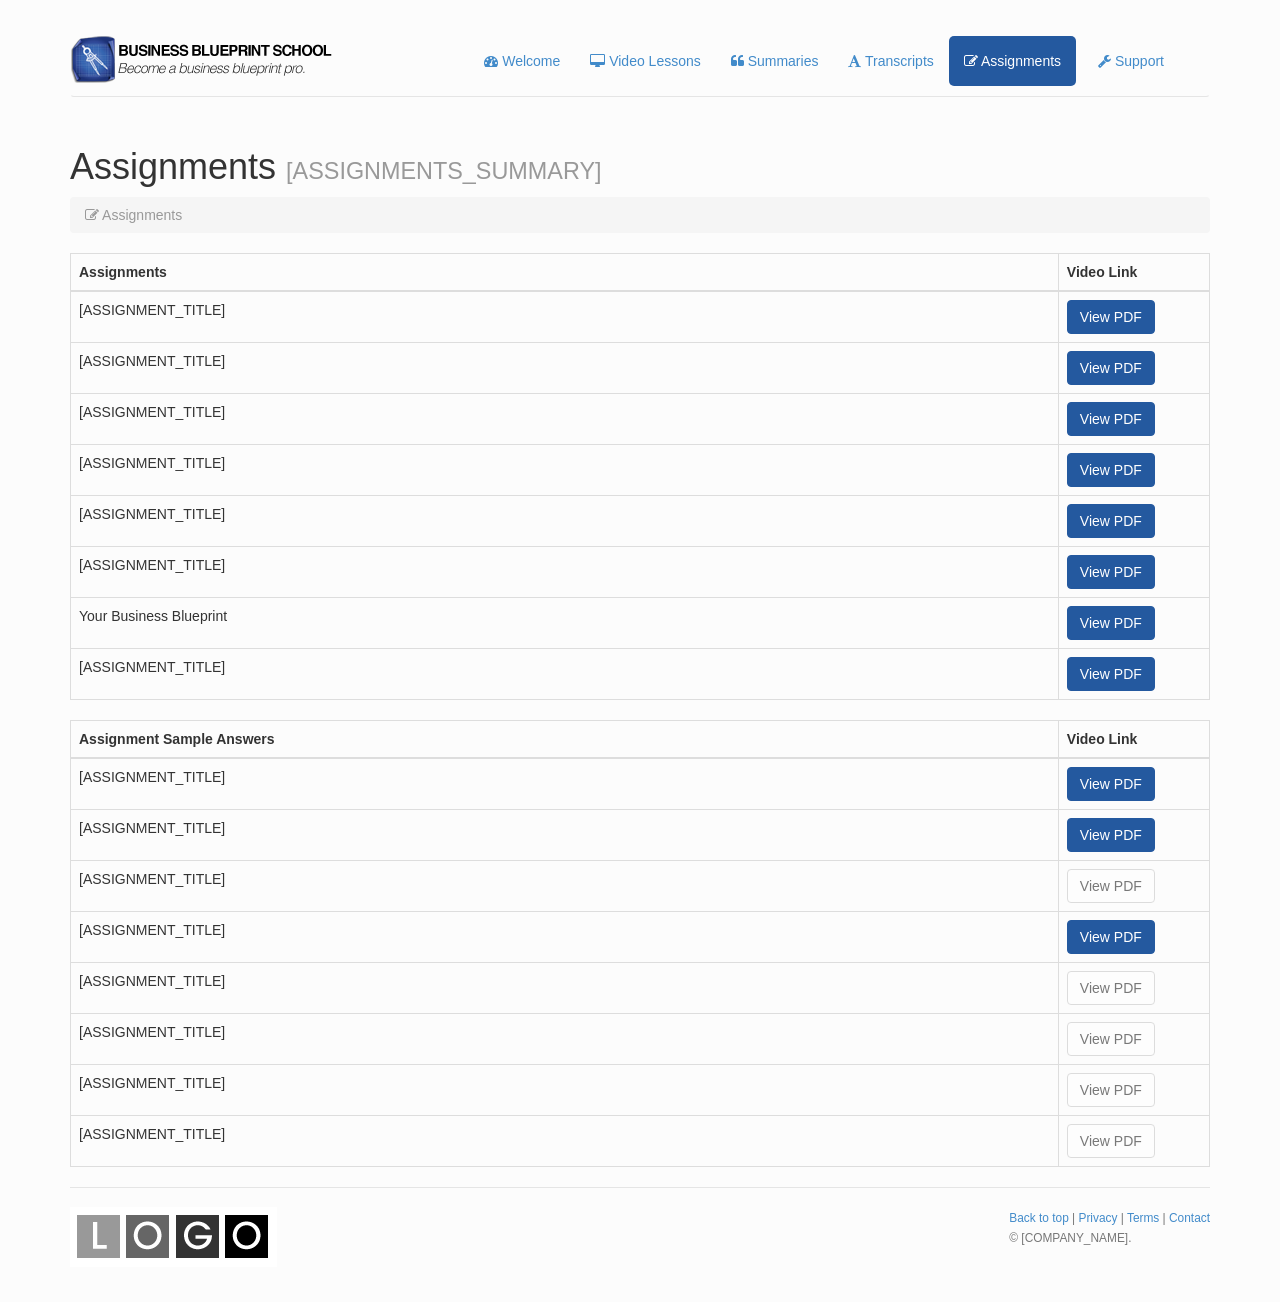
<file: assignments.html>
<!DOCTYPE html>
<html lang="en" id="blueprint">
<head>
<meta charset="utf-8">
<meta http-equiv="X-UA-Compatible" content="IE=edge">
<meta name="viewport" content="width=device-width, initial-scale=1">
<title>[PAGE_TITLE] | [SITE_NAME]</title>

<link href="css/bootstrap.css" rel="stylesheet">
<link href="css/custom.css" rel="stylesheet">
<link href="https://cdnjs.cloudflare.com/ajax/libs/font-awesome/4.7.0/css/font-awesome.min.css" rel="stylesheet">

</head>

<body>

<div class="container">

<div class="navbar header " role="navigation">
<div class="container-fluid">
<div class="navbar-header">
<button type="button" class="navbar-toggle" data-toggle="collapse" data-target=".navbar-collapse">
<span class="sr-only">Toggle navigation</span>
<span class="icon-bar"></span>
<span class="icon-bar"></span>
<span class="icon-bar"></span>
</button>
<a class="navbar-brand" href="index.html" id="logo">Project name</a>
</div>
<div class="navbar-collapse collapse">
<ul class="nav navbar-nav pull-right">
<li><a href="index.html"><i class="fa fa-dashboard"></i> Welcome</a></li>
<li><a href="videos.html"><i class="fa fa-desktop"></i> Video Lessons</a></li>
<li><a href="summaries.html"><i class="fa fa-quote-left"></i> Summaries</a></li>
<li><a href="transcripts.html"><i class="fa fa-font"></i> Transcripts</a></li>
<li class="active"><a href="assignments.html"><i class="fa fa-edit"></i> Assignments</a></li>
<li><a href="support.html"><i class="fa fa-wrench"></i> Support</a></li>
</ul>

</div><!--/.nav-collapse -->
</div><!--/.container-fluid -->
</div>

<div class="row">
<div class="col-lg-12">
<h1>Assignments <small>[ASSIGNMENTS_SUMMARY]</small></h1>
<ol class="breadcrumb">
<li class="active"><i class="fa fa-edit"></i> Assignments</li>
</ol>

</div>
</div><!-- /.row -->

<div class="row">
<div class="col-lg-12">

<table class="table table-bordered">
<colgroup>
<col class="col-xs-7">
<col class="col-xs-1">
</colgroup>
<thead>
<tr>
<th>Assignments</th>
<th>Video Link</th>
</tr>
</thead>
<tbody>
<tr>
<td>
[ASSIGNMENT_TITLE]
</td>
<td><a href="[PDF_URL]" class="btn btn-primary" target="_blank">View PDF</a></td>
</tr>

<tr>
<td>
[ASSIGNMENT_TITLE]
</td>
<td><a href="2-do_want.pdf" class="btn btn-primary" target="_blank">View PDF</a></td>
</tr>

<tr>
<td>
[ASSIGNMENT_TITLE]
</td>
<td><a href="[PDF_URL]" class="btn btn-primary" target="_blank">View PDF</a></td>
</tr>

<tr>
<td>
[ASSIGNMENT_TITLE]
</td>
<td><a href="[PDF_URL]" class="btn btn-primary" target="_blank">View PDF</a></td>
</tr>

<tr>
<td>
[ASSIGNMENT_TITLE]
</td>
<td><a href="[PDF_URL]" class="btn btn-primary" target="_blank">View PDF</a></td>
</tr>

<tr>
<td>
[ASSIGNMENT_TITLE]
</td>
<td><a href="[PDF_URL]" class="btn btn-primary" target="_blank">View PDF</a></td>
</tr>

<tr>
<td>
Your Business Blueprint
</td>
<td><a href="[PDF_URL]" class="btn btn-primary" target="_blank">View PDF</a></td>
</tr>

<tr>
<td>
[ASSIGNMENT_TITLE]
</td>
<td><a href="[PDF_URL]" class="btn btn-primary" target="_blank">View PDF</a></td>
</tr>

</tbody>
</table>

<table class="table table-bordered">
<colgroup>
<col class="col-xs-7">
<col class="col-xs-1">
</colgroup>
<thead>
<tr>
<th>Assignment Sample Answers</th>
<th>Video Link</th>
</tr>
</thead>
<tbody>
<tr>
<td>
[ASSIGNMENT_TITLE]
</td>
<td><a href="[PDF_URL]" class="btn btn-primary" target="_blank">View PDF</a></td>
</tr>

<tr>
<td>
[ASSIGNMENT_TITLE]
</td>
<td><a href="[PDF_URL]" class="btn btn-primary" target="_blank">View PDF</a></td>
</tr>

<tr>
<td>
[ASSIGNMENT_TITLE]
</td>
<td><a href="[PDF_URL]" class="btn btn-default disabled" role="button">View PDF</a></td>
</tr>

<tr>
<td>
[ASSIGNMENT_TITLE]
</td>
<td><a href="[PDF_URL]" class="btn btn-primary" target="_blank">View PDF</a></td>
</tr>

<tr>
<td>
[ASSIGNMENT_TITLE]
</td>
<td><a href="[PDF_URL]" class="btn btn-default disabled" role="button">View PDF</a></td>
</tr>

<tr>
<td>
[ASSIGNMENT_TITLE]
</td>
<td><a href="[PDF_URL]" class="btn btn-default disabled" role="button">View PDF</a></td>
</tr>

<tr>
<td>
[ASSIGNMENT_TITLE]
</td>
<td><a href="[PDF_URL]" class="btn btn-default disabled" role="button">View PDF</a></td>
</tr>

<tr>
<td>
[ASSIGNMENT_TITLE]
</td>
<td><a href="[PDF_URL]" class="btn btn-default disabled" role="button">View PDF</a></td>
</tr>

</tbody>
</table>

</div>
</div><!-- /.row -->

<div class="footer">
<p class="pull-right"><small><a href="#">Back to top</a> | <a href="[PRIVACY_POLICY_URL]" target="_blank">Privacy</a> |
<a href="[TERMS_OF_USE_URL]" target="_blank">Terms</a> |
<a href="[CONTACT_URL]" target="_blank">Contact</a><br />
&copy; [COMPANY_NAME].
</small></p>
<p><a href="#" class="navbar-brand">[COMPANY_NAME]</a></p>
</div>

</div> <!-- /container -->

</body>

</html>
</file>
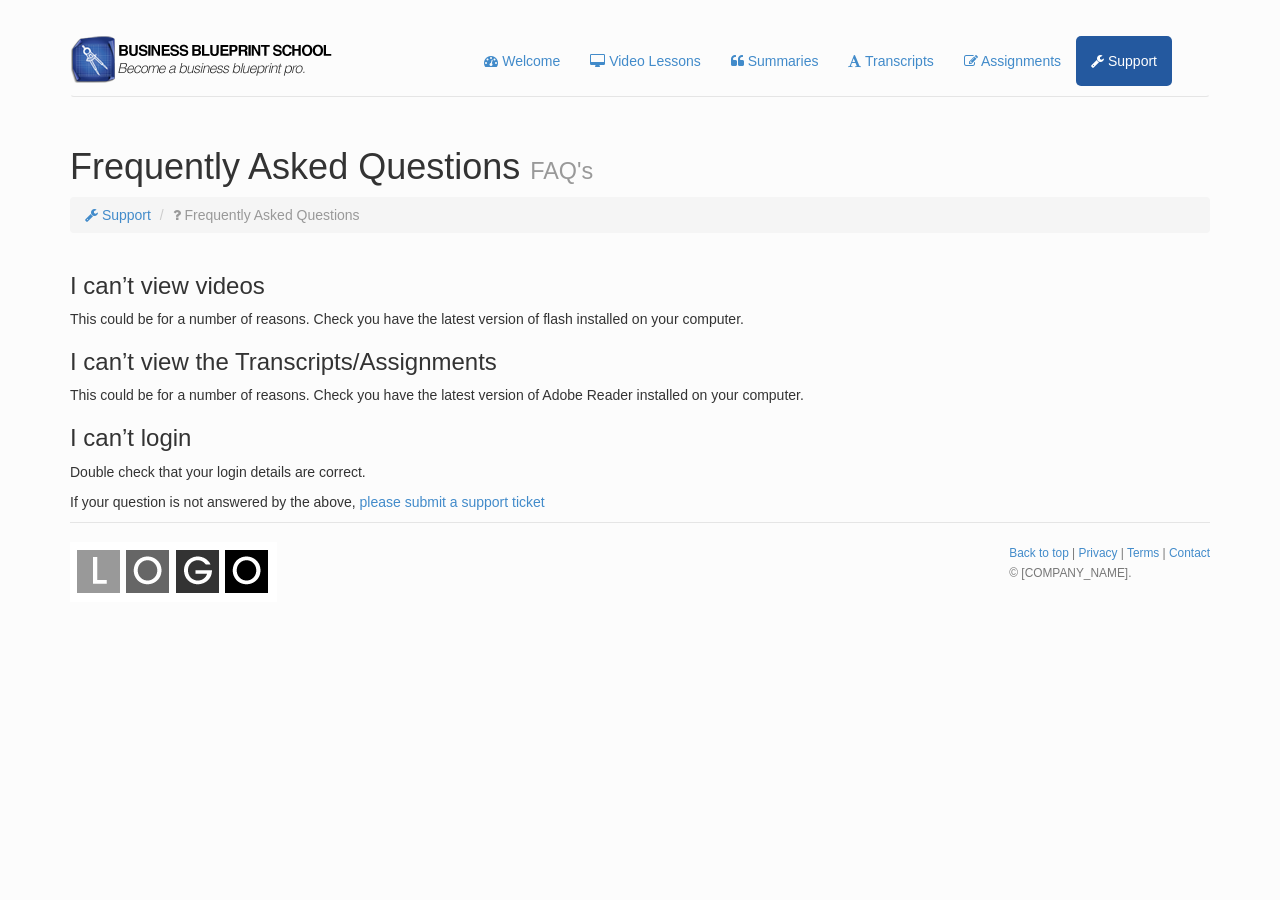
<file: faq.html>
<!DOCTYPE html>
<html lang="en" id="blueprint">
<head>
<meta charset="utf-8">
<meta http-equiv="X-UA-Compatible" content="IE=edge">
<meta name="viewport" content="width=device-width, initial-scale=1">
<title>[PAGE_TITLE] | [SITE_NAME]</title>

<link href="css/bootstrap.css" rel="stylesheet">
<link href="css/custom.css" rel="stylesheet">
<link href="https://cdnjs.cloudflare.com/ajax/libs/font-awesome/4.7.0/css/font-awesome.min.css" rel="stylesheet">

</head>

<body>

<div class="container">

<div class="navbar header " role="navigation">
<div class="container-fluid">
<div class="navbar-header">
<button type="button" class="navbar-toggle" data-toggle="collapse" data-target=".navbar-collapse">
<span class="sr-only">Toggle navigation</span>
<span class="icon-bar"></span>
<span class="icon-bar"></span>
<span class="icon-bar"></span>
</button>
<a class="navbar-brand" href="index.html" id="logo">Project name</a>
</div>
<div class="navbar-collapse collapse">
<ul class="nav navbar-nav pull-right">
<li><a href="index.html"><i class="fa fa-dashboard"></i> Welcome</a></li>
<li><a href="videos.html"><i class="fa fa-desktop"></i> Video Lessons</a></li>
<li><a href="summaries.html"><i class="fa fa-quote-left"></i> Summaries</a></li>
<li><a href="transcripts.html"><i class="fa fa-font"></i> Transcripts</a></li>
<li><a href="assignments.html"><i class="fa fa-edit"></i> Assignments</a></li>
<li class="active"><a href="support.html"><i class="fa fa-wrench"></i> Support</a></li>
</ul>

</div><!--/.nav-collapse -->
</div><!--/.container-fluid -->
</div>

<div class="row">
<div class="col-lg-12">
<h1>Frequently Asked Questions <small>FAQ's</small></h1>

<ol class="breadcrumb">
<li><a href="support.html"><i class="fa fa-wrench"></i> Support</a></li>
<li class="active"><i class="fa fa-question"></i> Frequently Asked Questions</li>
</ol>

</div>
</div><!-- /.row -->

<h3>I can&rsquo;t view videos</h3>
<p>This could be for a number of reasons. Check you have the latest version of flash installed on your computer.</p>
<h3>I can&rsquo;t view the Transcripts/Assignments</h3>
<p>This could be for a number of reasons. Check you have the latest version of Adobe Reader installed on your computer.</p>
<h3>I can&rsquo;t login</h3>
<p>Double check that your login details are correct.</p>
<p>If your question is not answered by the above, <a href="support.html">please submit a support ticket</a></p>

<div class="footer">
<p class="pull-right"><small><a href="#">Back to top</a> | <a href="[PRIVACY_POLICY_URL]" target="_blank">Privacy</a> |
<a href="[TERMS_OF_USE_URL]" target="_blank">Terms</a> |
<a href="[CONTACT_URL]" target="_blank">Contact</a><br />
&copy; [COMPANY_NAME].
</small></p>
<p><a href="#" class="navbar-brand">[COMPANY_NAME]</a></p>
</div>

</div> <!-- /container -->

</body>

</html>
</file>
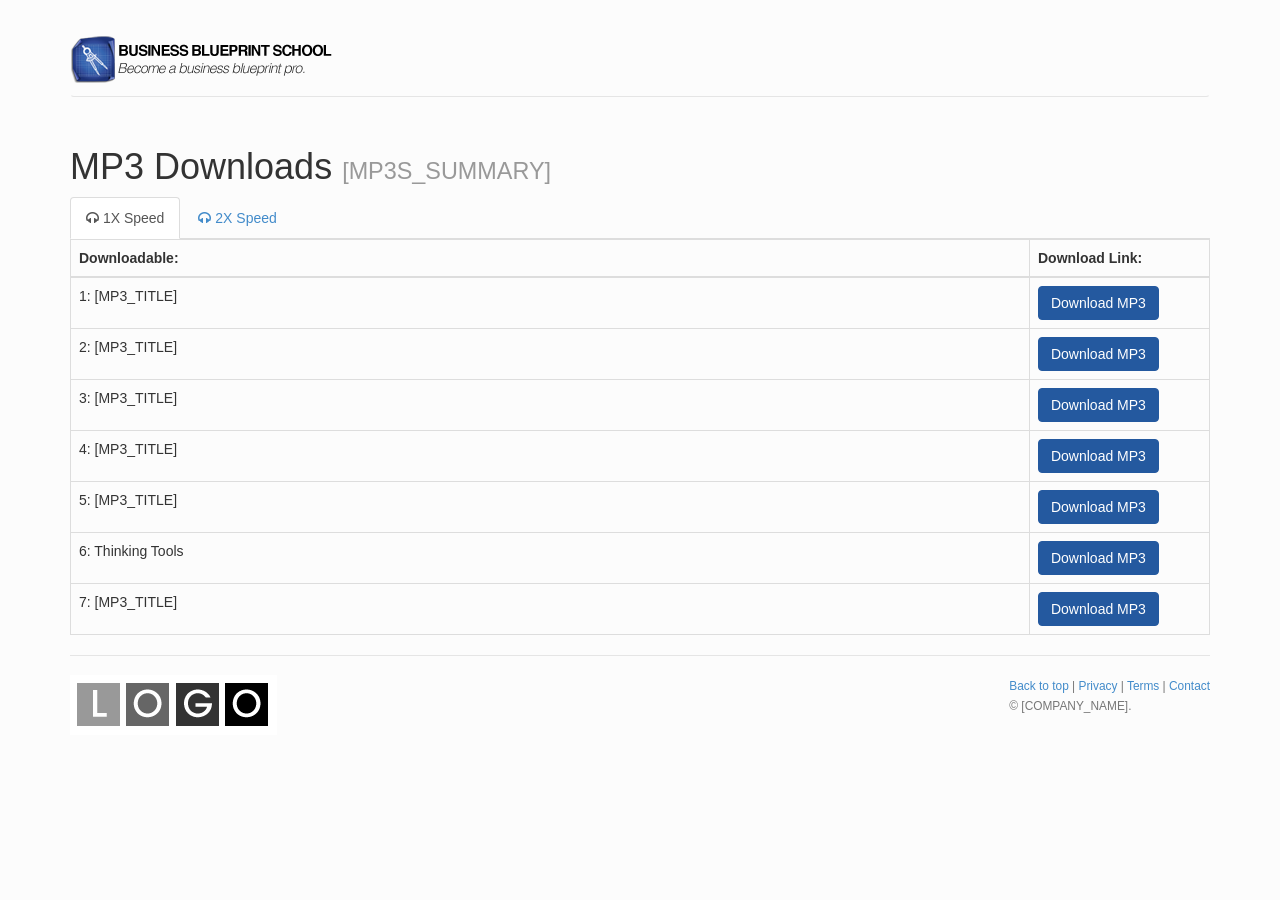
<file: mp3s.html>
<!DOCTYPE html>
<html lang="en" id="blueprint">
<head>
<meta charset="utf-8">
<meta http-equiv="X-UA-Compatible" content="IE=edge">
<meta name="viewport" content="width=device-width, initial-scale=1">
<title>[PAGE_TITLE] | [SITE_NAME]</title>

<link href="css/bootstrap.css" rel="stylesheet">
<link href="css/custom.css" rel="stylesheet">
<link href="https://cdnjs.cloudflare.com/ajax/libs/font-awesome/4.7.0/css/font-awesome.min.css" rel="stylesheet">

<script src="https://ajax.googleapis.com/ajax/libs/jquery/1.11.3/jquery.min.js"></script>

</head>

<body>

<div class="container">

<div class="navbar header " role="navigation">
<div class="container-fluid">
<div class="navbar-header">
<button type="button" class="navbar-toggle" data-toggle="collapse" data-target=".navbar-collapse">
<span class="sr-only">Toggle navigation</span>
<span class="icon-bar"></span>
<span class="icon-bar"></span>
<span class="icon-bar"></span>
</button>
<a class="navbar-brand" href="index.html" id="logo">Project name</a>
</div>
<div class="navbar-collapse collapse">
</div><!--/.nav-collapse -->
</div><!--/.container-fluid -->
</div>

<div class="row">
<div class="col-lg-12">
<h1>MP3 Downloads <small>[MP3S_SUMMARY]</small></h1>
</div>
</div><!-- /.row -->

<!-- Nav tabs -->
<ul class="nav nav-tabs">
<li class="active"><a href="#one-x" data-toggle="tab"><i class="fa fa-headphones"></i> 1X Speed</a></li>
<li><a href="#two-x" data-toggle="tab"><i class="fa fa-headphones"></i> 2X Speed</a></li>
</ul>

<!-- Tab panes -->
<div class="tab-content">
<div class="tab-pane active" id="one-x">

<table class="table table-bordered">
<colgroup>
<col class="col-xs-7">
<col class="col-xs-1">
</colgroup>
<thead>
<tr>
<th>Downloadable:</th>
<th>Download Link:</th>
</tr>
</thead>
<tbody>
<tr>
<td>
1: [MP3_TITLE]
</td>
<td><a href="downloads/1x-1.php" class="btn btn-primary">Download MP3</a></td>
</tr>

<tr>
<td>
2: [MP3_TITLE]
</td>
<td><a href="downloads/1x-2.php" class="btn btn-primary">Download MP3</a></td>
</tr>

<tr>
<td>
3: [MP3_TITLE]
</td>
<td><a href="downloads/1x-3.php" class="btn btn-primary">Download MP3</a></td>
</tr>

<tr>
<td>
4: [MP3_TITLE]
</td>
<td><a href="downloads/1x-4.php" class="btn btn-primary">Download MP3</a></td>
</tr>

<tr>
<td>
5: [MP3_TITLE]
</td>
<td><a href="downloads/1x-5.php" class="btn btn-primary">Download MP3</a></td>
</tr>

<tr>
<td>
6: Thinking Tools
</td>
<td><a href="downloads/1x-6.php" class="btn btn-primary">Download MP3</a></td>
</tr>

<tr>
<td>
7: [MP3_TITLE]
</td>
<td><a href="downloads/1x-7.php" class="btn btn-primary">Download MP3</a></td>
</tr>

</tbody>
</table>

</div>
<div class="tab-pane" id="two-x">

<table class="table table-bordered">
<colgroup>
<col class="col-xs-7">
<col class="col-xs-1">
</colgroup>
<thead>
<tr>
<th>Downloadable:</th>
<th>Download Link:</th>
</tr>
</thead>
<tbody>
<tr>
<td>
1: [MP3_TITLE]
</td>
<td><a href="downloads/2x-1.php" class="btn btn-primary">Download MP3</a></td>
</tr>

<tr>
<td>
2: [MP3_TITLE]
</td>
<td><a href="downloads/2x-2.php" class="btn btn-primary">Download MP3</a></td>
</tr>

<tr>
<td>
3: [MP3_TITLE]
</td>
<td><a href="downloads/2x-3.php" class="btn btn-primary">Download MP3</a></td>
</tr>

<tr>
<td>
4: [MP3_TITLE]
</td>
<td><a href="downloads/2x-4.php" class="btn btn-primary">Download MP3</a></td>
</tr>

<tr>
<td>
5: [MP3_TITLE]
</td>
<td><a href="downloads/2x-5.php" class="btn btn-primary">Download MP3</a></td>
</tr>

<tr>
<td>
6: [MP3_TITLE]
</td>
<td><a href="downloads/2x-6.php" class="btn btn-primary">Download MP3</a></td>
</tr>

<tr>
<td>
7: [MP3_TITLE]
</td>
<td><a href="downloads/2x-7.php" class="btn btn-primary">Download MP3</a></td>
</tr>

</tbody>
</table>

</div>
</div>

<div class="footer">
<p class="pull-right"><small><a href="#">Back to top</a> | <a href="[PRIVACY_POLICY_URL]" target="_blank">Privacy</a> |
<a href="[TERMS_OF_USE_URL]" target="_blank">Terms</a> |
<a href="[CONTACT_URL]" target="_blank">Contact</a><br />
&copy; [COMPANY_NAME].
</small></p>
<p><a href="#" class="navbar-brand">[COMPANY_NAME]</a></p>
</div>

</div> <!-- /container -->

<script src="js/bootstrap.min.js"></script>

</body>

</html>
</file>
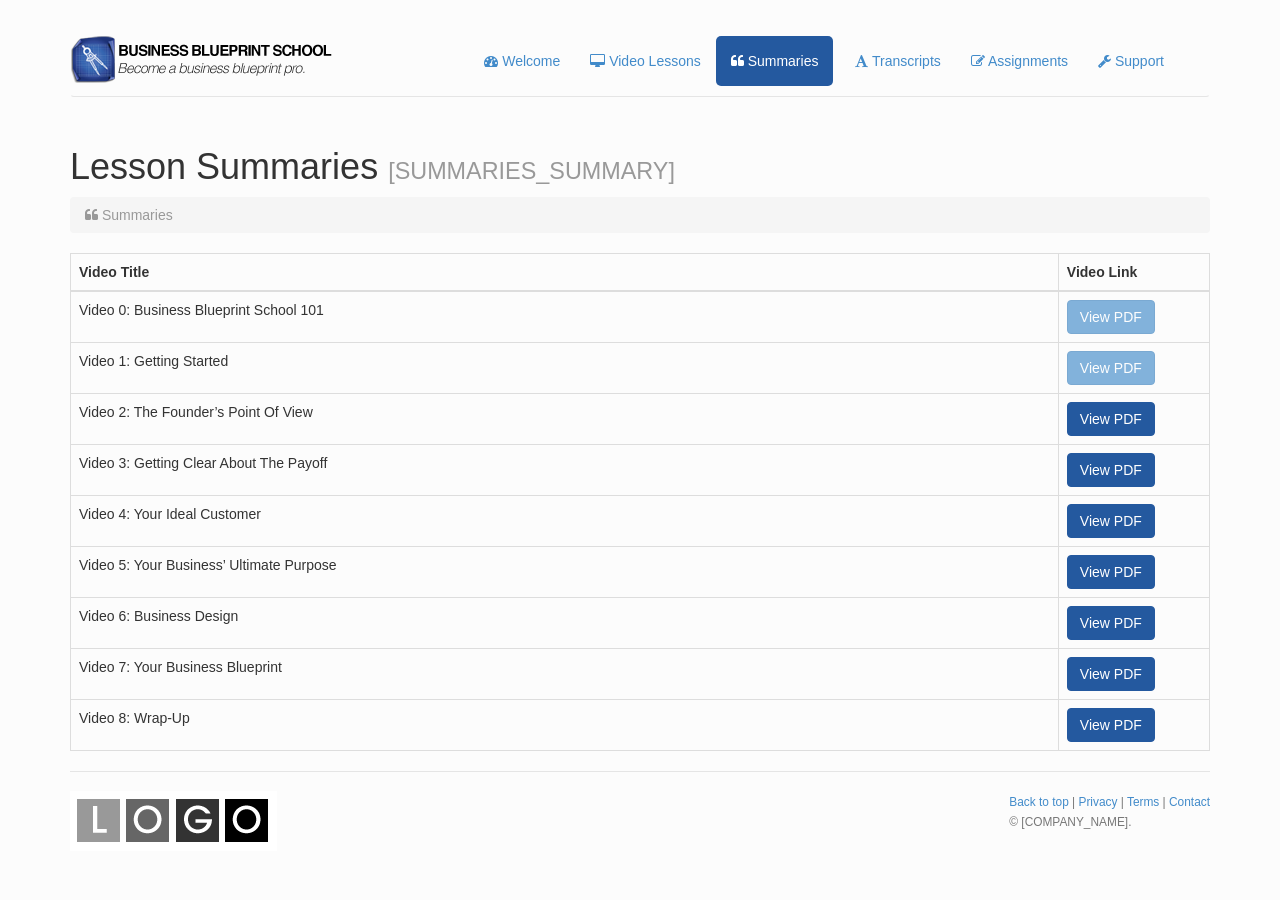
<file: summaries.html>
<!DOCTYPE html>
<html lang="en" id="blueprint">
<head>
<meta charset="utf-8">
<meta http-equiv="X-UA-Compatible" content="IE=edge">
<meta name="viewport" content="width=device-width, initial-scale=1">
<title>[PAGE_TITLE] | [SITE_NAME]</title>

<link href="css/bootstrap.css" rel="stylesheet">
<link href="css/custom.css" rel="stylesheet">
<link href="https://cdnjs.cloudflare.com/ajax/libs/font-awesome/4.7.0/css/font-awesome.min.css" rel="stylesheet">

</head>

<body>

<div class="container">

<div class="navbar header " role="navigation">
<div class="container-fluid">
<div class="navbar-header">
<button type="button" class="navbar-toggle" data-toggle="collapse" data-target=".navbar-collapse">
<span class="sr-only">Toggle navigation</span>
<span class="icon-bar"></span>
<span class="icon-bar"></span>
<span class="icon-bar"></span>
</button>
<a class="navbar-brand" href="index.html" id="logo">Project name</a>
</div>
<div class="navbar-collapse collapse">
<ul class="nav navbar-nav pull-right">
<li><a href="index.html"><i class="fa fa-dashboard"></i> Welcome</a></li>
<li><a href="videos.html"><i class="fa fa-desktop"></i> Video Lessons</a></li>
<li class="active"><a href="summaries.html"><i class="fa fa-quote-left"></i> Summaries</a></li>
<li><a href="transcripts.html"><i class="fa fa-font"></i> Transcripts</a></li>
<li><a href="assignments.html"><i class="fa fa-edit"></i> Assignments</a></li>
<li><a href="support.html"><i class="fa fa-wrench"></i> Support</a></li>
</ul>

</div><!--/.nav-collapse -->
</div><!--/.container-fluid -->
</div>

<div class="row">
<div class="col-lg-12">
<h1>Lesson Summaries <small>[SUMMARIES_SUMMARY]</small></h1>
<ol class="breadcrumb">
<li class="active"><i class="fa fa-quote-left"></i> Summaries</li>
</ol>

</div>
</div><!-- /.row -->

<div class="row">
<div class="col-lg-12">

<table class="table table-bordered">
<colgroup>
<col class="col-xs-7">
<col class="col-xs-1">
</colgroup>
<thead>
<tr>
<th>Video Title</th>
<th>Video Link</th>
</tr>
</thead>
<tbody>
<tr>
<td>
Video 0: Business Blueprint School 101
</td>
<td><a href="[PDF_URL]" class="btn btn-primary disabled" target="_blank">View PDF</a></td>
</tr>

<tr>
<td>
Video 1: Getting Started
</td>
<td><a href="[PDF_URL]" class="btn btn-primary disabled" target="_blank">View PDF</a></td>
</tr>

<tr>
<td>
Video 2: The Founder’s Point Of View
</td>
<td><a href="[PDF_URL]" class="btn btn-primary" target="_blank">View PDF</a></td>
</tr>

<tr>
<td>
Video 3: Getting Clear About The Payoff
</td>
<td><a href="[PDF_URL]" class="btn btn-primary" target="_blank">View PDF</a></td>
</tr>

<tr>
<td>
Video 4: Your Ideal Customer
</td>
<td><a href="[PDF_URL]" class="btn btn-primary" target="_blank">View PDF</a></td>
</tr>

<tr>
<td>
Video 5: Your Business’ Ultimate Purpose
</td>
<td><a href="[PDF_URL]" class="btn btn-primary" target="_blank">View PDF</a></td>
</tr>

<tr>
<td>
Video 6: Business Design
</td>
<td><a href="[PDF_URL]" class="btn btn-primary" target="_blank">View PDF</a></td>
</tr>

<tr>
<td>
Video 7: Your Business Blueprint
</td>
<td><a href="[PDF_URL]" class="btn btn-primary" target="_blank">View PDF</a></td>
</tr>

<tr>
<td>
Video 8: Wrap-Up
</td>
<td><a href="[PDF_URL]" class="btn btn-primary" target="_blank">View PDF</a></td>
</tr>

</tbody>
</table>

</div>
</div><!-- /.row -->

<div class="footer">
<p class="pull-right"><small><a href="#">Back to top</a> | <a href="[PRIVACY_POLICY_URL]" target="_blank">Privacy</a> |
<a href="[TERMS_OF_USE_URL]" target="_blank">Terms</a> |
<a href="[CONTACT_URL]" target="_blank">Contact</a><br />
&copy; [COMPANY_NAME].
</small></p>
<p><a href="#" class="navbar-brand">[COMPANY_NAME]</a></p>
</div>

</div> <!-- /container -->

</body>

</html>
</file>
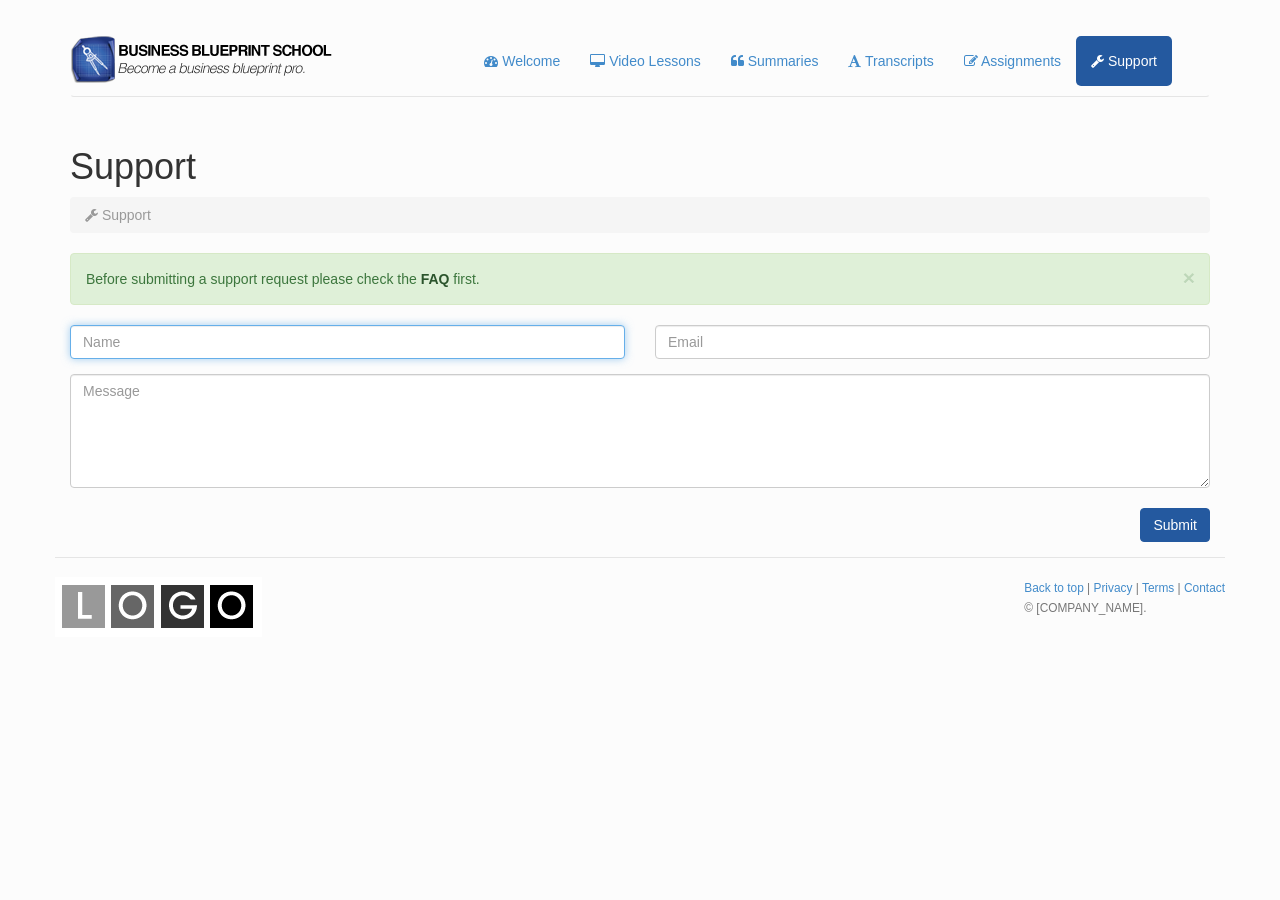
<file: support.html>
<!DOCTYPE html>
<html lang="en" id="blueprint">
<head>
<meta charset="utf-8">
<meta http-equiv="X-UA-Compatible" content="IE=edge">
<meta name="viewport" content="width=device-width, initial-scale=1">
<title>[PAGE_TITLE] | [SITE_NAME]</title>

<link href="css/bootstrap.css" rel="stylesheet">
<link href="css/custom.css" rel="stylesheet">
<link href="https://cdnjs.cloudflare.com/ajax/libs/font-awesome/4.7.0/css/font-awesome.min.css" rel="stylesheet">

</head>

<body>

<div class="container">

<div class="navbar header " role="navigation">
<div class="container-fluid">
<div class="navbar-header">
<button type="button" class="navbar-toggle" data-toggle="collapse" data-target=".navbar-collapse">
<span class="sr-only">Toggle navigation</span>
<span class="icon-bar"></span>
<span class="icon-bar"></span>
<span class="icon-bar"></span>
</button>
<a class="navbar-brand" href="index.html" id="logo">Project name</a>
</div>
<div class="navbar-collapse collapse">
<ul class="nav navbar-nav pull-right">
<li><a href="index.html"><i class="fa fa-dashboard"></i> Welcome</a></li>
<li><a href="videos.html"><i class="fa fa-desktop"></i> Video Lessons</a></li>
<li><a href="summaries.html"><i class="fa fa-quote-left"></i> Summaries</a></li>
<li><a href="transcripts.html"><i class="fa fa-font"></i> Transcripts</a></li>
<li><a href="assignments.html"><i class="fa fa-edit"></i> Assignments</a></li>
<li class="active"><a href="support.html"><i class="fa fa-wrench"></i> Support</a></li>
</ul>

</div><!--/.nav-collapse -->
</div><!--/.container-fluid -->
</div>

<div class="row">
<div class="col-lg-12">
<h1>Support</h1>

<ol class="breadcrumb">
<li class="active"><i class="fa fa-wrench"></i> Support</li>
</ol>

</div>
</div><!-- /.row -->

<div class="alert alert-success alert-dismissable">
<button type="button" class="close" data-dismiss="alert" aria-hidden="true">&times;</button>
Before submitting a support request please check the <a class="alert-link" href="faq.html">FAQ</a> first.</div>

<form id="contact" method="post" class="form" role="form">
<!-- open row --><div class="row">
<div class="col-xs-6 col-md-6 form-group">
<input class="form-control" id="name" name="name" placeholder="Name" type="text" required autofocus />
</div>
<div class="col-xs-6 col-md-6 form-group">
<input class="form-control" id="email" name="email" placeholder="Email" type="email" required />
</div>
<!-- close row --></div>
<textarea class="form-control" id="message" name="message" placeholder="Message" rows="5"></textarea>
<br />
<!-- open row --><div class="row">
<div class="col-xs-12 col-md-12 form-group">
<button class="btn btn-primary pull-right" type="submit">Submit</button>
</form>
<!-- close row --></div>

<br class="clear" />

<div class="footer">
<p class="pull-right"><small><a href="#">Back to top</a> | <a href="[PRIVACY_POLICY_URL]" target="_blank">Privacy</a> |
<a href="[TERMS_OF_USE_URL]" target="_blank">Terms</a> |
<a href="[CONTACT_URL]" target="_blank">Contact</a><br />
&copy; [COMPANY_NAME].
</small></p>
<p><a href="#" class="navbar-brand">[COMPANY_NAME]</a></p>
</div>

</div> <!-- /container -->

</body>

</html>
</file>
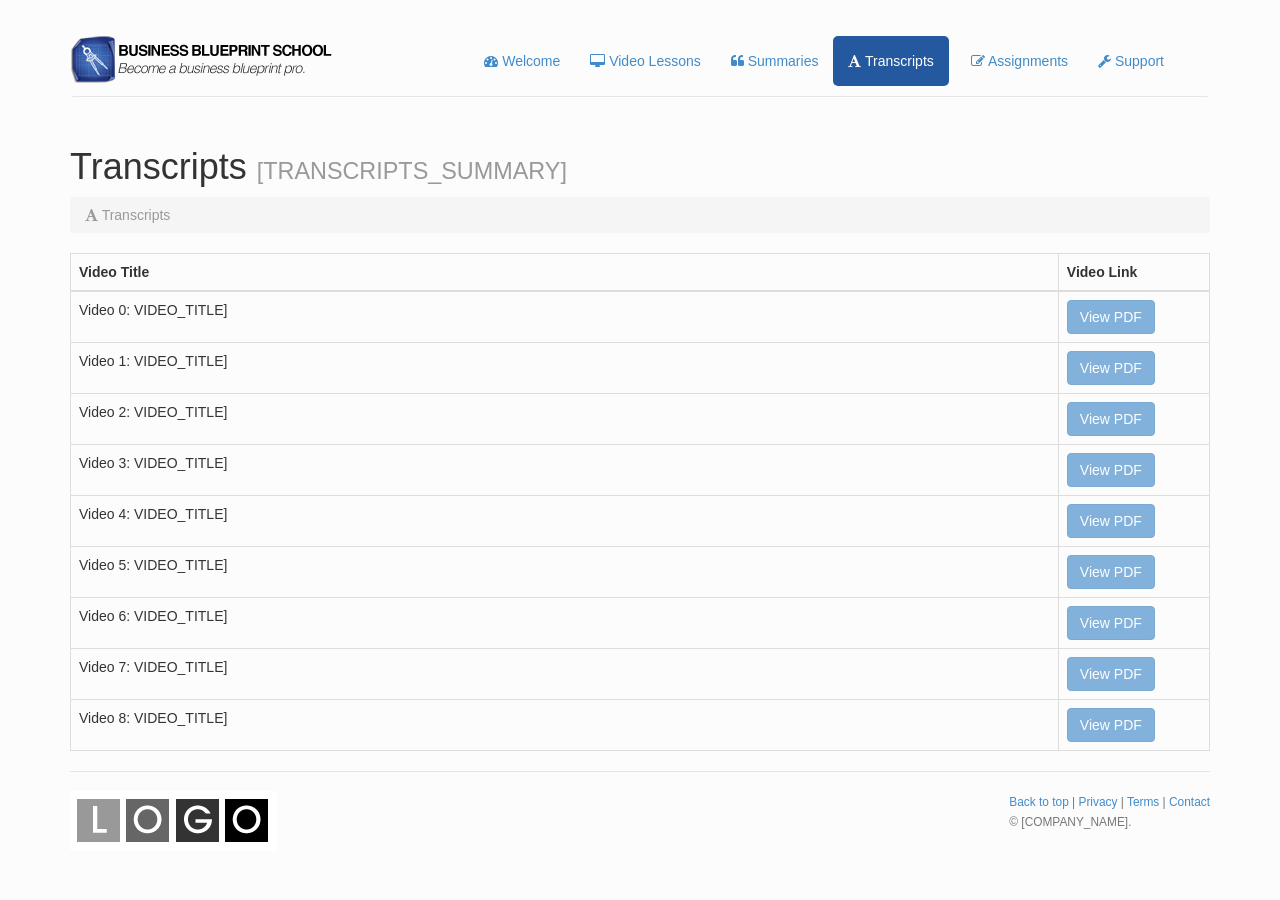
<file: transcripts.html>
<!DOCTYPE html>
<html lang="en" id="blueprint">
<head>
<meta charset="utf-8">
<meta http-equiv="X-UA-Compatible" content="IE=edge">
<meta name="viewport" content="width=device-width, initial-scale=1">
<title>[PAGE_TITLE] | [SITE_NAME]</title>

<link href="css/bootstrap.css" rel="stylesheet">
<link href="css/custom.css" rel="stylesheet">
<link href="https://cdnjs.cloudflare.com/ajax/libs/font-awesome/4.7.0/css/font-awesome.min.css" rel="stylesheet">

</head>

<body>

<div class="container">

<div class="navbar header " role="navigation">
<div class="container-fluid">
<div class="navbar-header">
<button type="button" class="navbar-toggle" data-toggle="collapse" data-target=".navbar-collapse">
<span class="sr-only">Toggle navigation</span>
<span class="icon-bar"></span>
<span class="icon-bar"></span>
<span class="icon-bar"></span>
</button>
<a class="navbar-brand" href="index.html" id="logo">Project name</a>
</div>
<div class="navbar-collapse collapse">
<ul class="nav navbar-nav pull-right">
<li><a href="index.html"><i class="fa fa-dashboard"></i> Welcome</a></li>
<li><a href="videos.html"><i class="fa fa-desktop"></i> Video Lessons</a></li>
<li><a href="summaries.html"><i class="fa fa-quote-left"></i> Summaries</a></li>
<li class="active"><a href="transcripts.html"><i class="fa fa-font"></i> Transcripts</a></li>
<li><a href="assignments.html"><i class="fa fa-edit"></i> Assignments</a></li>
<li><a href="support.html"><i class="fa fa-wrench"></i> Support</a></li>
</ul>

</div><!--/.nav-collapse -->
</div><!--/.container-fluid -->
</div>

<div class="row">
<div class="col-lg-12">
<h1>Transcripts <small>[TRANSCRIPTS_SUMMARY]</small></h1>
<ol class="breadcrumb">
<li class="active"><i class="fa fa-font"></i> Transcripts</li>
</ol>

</div>
</div><!-- /.row -->

<div class="row">
<div class="col-lg-12">

<table class="table table-bordered">
<colgroup>
<col class="col-xs-7">
<col class="col-xs-1">
</colgroup>
<thead>
<tr>
<th>Video Title</th>
<th>Video Link</th>
</tr>
</thead>
<tbody>
<tr>
<td>
Video 0: VIDEO_TITLE]
</td>
<td><a href="[PDF_URL]" class="btn btn-primary disabled">View PDF</a></td>
</tr>

<tr>
<td>
Video 1: VIDEO_TITLE]
</td>
<td><a href="[PDF_URL]" class="btn btn-primary disabled">View PDF</a></td>
</tr>

<tr>
<td>
Video 2: VIDEO_TITLE]
</td>
<td><a href="[PDF_URL]" class="btn btn-primary disabled">View PDF</a></td>
</tr>

<tr>
<td>
Video 3: VIDEO_TITLE]
</td>
<td><a href="[PDF_URL]" class="btn btn-primary disabled">View PDF</a></td>
</tr>

<tr>
<td>
Video 4: VIDEO_TITLE]
</td>
<td><a href="[PDF_URL]" class="btn btn-primary disabled">View PDF</a></td>
</tr>

<tr>
<td>
Video 5: VIDEO_TITLE]
</td>
<td><a href="[PDF_URL]" class="btn btn-primary disabled">View PDF</a></td>
</tr>

<tr>
<td>
Video 6: VIDEO_TITLE]
</td>
<td><a href="[PDF_URL]" class="btn btn-primary disabled">View PDF</a></td>
</tr>

<tr>
<td>
Video 7: VIDEO_TITLE]
</td>
<td><a href="[PDF_URL]" class="btn btn-primary disabled">View PDF</a></td>
</tr>

<tr>
<td>
Video 8: VIDEO_TITLE]
</td>
<td><a href="[PDF_URL]" class="btn btn-primary disabled">View PDF</a></td>
</tr>

</tbody>
</table>

</div>
</div><!-- /.row -->

<div class="footer">
<p class="pull-right"><small><a href="#">Back to top</a> | <a href="[PRIVACY_POLICY_URL]" target="_blank">Privacy</a> |
<a href="[TERMS_OF_USE_URL]" target="_blank">Terms</a> |
<a href="[CONTACT_URL]" target="_blank">Contact</a><br />
&copy; [COMPANY_NAME].
</small></p>
<p><a href="#" class="navbar-brand">[COMPANY_NAME]</a></p>
</div>

</div> <!-- /container -->

</body>

</html>
</file>
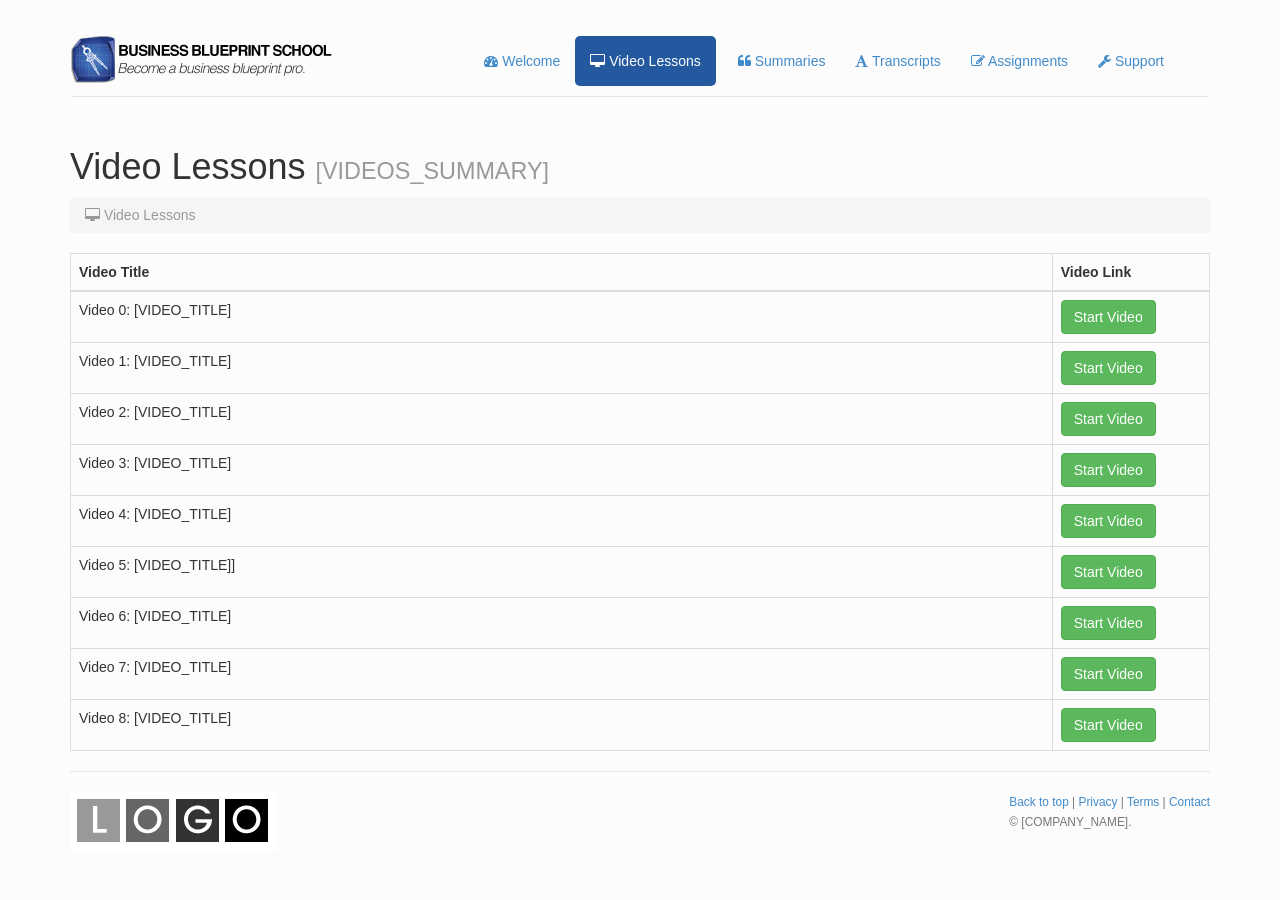
<file: videos.html>
<!DOCTYPE html>
<html lang="en" id="blueprint">
<head>
<meta charset="utf-8">
<meta http-equiv="X-UA-Compatible" content="IE=edge">
<meta name="viewport" content="width=device-width, initial-scale=1">
<title>[PAGE_TITLE] | [SITE_NAME]</title>

<link href="css/bootstrap.css" rel="stylesheet">
<link href="css/custom.css" rel="stylesheet">
<link href="https://cdnjs.cloudflare.com/ajax/libs/font-awesome/4.7.0/css/font-awesome.min.css" rel="stylesheet">

</head>

<body>

<div class="container">

<div class="navbar header " role="navigation">
<div class="container-fluid">
<div class="navbar-header">
<button type="button" class="navbar-toggle" data-toggle="collapse" data-target=".navbar-collapse">
<span class="sr-only">Toggle navigation</span>
<span class="icon-bar"></span>
<span class="icon-bar"></span>
<span class="icon-bar"></span>
</button>
<a class="navbar-brand" href="index.html" id="logo">Project name</a>
</div>
<div class="navbar-collapse collapse">
<ul class="nav navbar-nav pull-right">
<li><a href="index.html"><i class="fa fa-dashboard"></i> Welcome</a></li>
<li class="active"><a href="videos.html"><i class="fa fa-desktop"></i> Video Lessons</a></li>
<li><a href="summaries.html"><i class="fa fa-quote-left"></i> Summaries</a></li>
<li><a href="transcripts.html"><i class="fa fa-font"></i> Transcripts</a></li>
<li><a href="assignments.html"><i class="fa fa-edit"></i> Assignments</a></li>
<li><a href="support.html"><i class="fa fa-wrench"></i> Support</a></li>
</ul>

</div><!--/.nav-collapse -->
</div><!--/.container-fluid -->
</div>

<div class="row">
<div class="col-lg-12">
<h1>Video Lessons <small>[VIDEOS_SUMMARY]</small></h1>
<ol class="breadcrumb">
<li class="active"><i class="fa fa-desktop"></i> Video Lessons</li>
</ol>

</div>
</div><!-- /.row -->

<div class="row">
<div class="col-lg-12">

<table class="table table-bordered">
<colgroup>
<col class="col-xs-7">
<col class="col-xs-1">
</colgroup>
<thead>
<tr>
<th>Video Title</th>
<th>Video Link</th>
</tr>
</thead>
<tbody>
<tr>
<td>
Video 0: [VIDEO_TITLE]
</td>
<td><a href="video.html" class="btn btn-success">Start Video</a></td>
</tr>

<tr>
<td>
Video 1: [VIDEO_TITLE]
</td>
<td><a href="video.html" class="btn btn-success">Start Video</a></td>
</tr>

<tr>
<td>
Video 2: [VIDEO_TITLE]
</td>
<td><a href="video-1.html" class="btn btn-success">Start Video</a></td>
</tr>

<tr>
<td>
Video 3: [VIDEO_TITLE]
</td>
<td><a href="video.html" class="btn btn-success">Start Video</a></td>
</tr>

<tr>
<td>
Video 4: [VIDEO_TITLE]
</td>
<td><a href="video.html" class="btn btn-success">Start Video</a></td>
</tr>

<tr>
<td>
Video 5: [VIDEO_TITLE]]
</td>
<td><a href="video.html" class="btn btn-success">Start Video</a></td>
</tr>

<tr>
<td>
Video 6: [VIDEO_TITLE]
</td>
<td><a href="video.html" class="btn btn-success">Start Video</a></td>
</tr>

<tr>
<td>
Video 7: [VIDEO_TITLE]
</td>
<td><a href="video.html" class="btn btn-success">Start Video</a></td>
</tr>

<tr>
<td>
Video 8: [VIDEO_TITLE]
</td>
<td><a href="video.html" class="btn btn-success">Start Video</a></td>
</tr>

</tbody>
</table>

</div>
</div><!-- /.row -->

<div class="footer">
<p class="pull-right"><small><a href="#">Back to top</a> | <a href="[PRIVACY_POLICY_URL]" target="_blank">Privacy</a> |
<a href="[TERMS_OF_USE_URL]" target="_blank">Terms</a> |
<a href="[CONTACT_URL]" target="_blank">Contact</a><br />
&copy; [COMPANY_NAME].
</small></p>
<p><a href="#" class="navbar-brand">[COMPANY_NAME]</a></p>
</div>

</div> <!-- /container -->

</body>

</html>
</file>
<file: css/custom.css>
html#blueprint body { background: rgb(252,252,252); /* background: rgb(33,82,161) url(img/grad-blueprint.jpg) fixed repeat-x left top;*/ }

/* Space out content a bit */
body {
  padding-top: 20px;
  padding-bottom: 20px; 
}

/* Everything but the jumbotron gets side spacing for mobile first views */
.header,
.marketing,
.footer {
  padding-right: 15px;
  padding-left: 15px;
}

/* Custom page header */
.header {
  border-bottom: 1px solid #e5e5e5;
}
/* Make the masthead heading the same height as the navigation */
.header h3 {
  padding-bottom: 2px;
  margin-top: 0;
  margin-bottom: 0;
  line-height: 40px;
}

/* Custom page footer */
.footer {
  padding-top: 19px;
  color: #777;
  border-top: 1px solid #e5e5e5;
}

/* Customize container */
@media (min-width: 768px) {
  .container {
    background: rgb(252,252,252); border: 1px solid rgb(252,252,252); border-radius: 5px; -moz-border-radius: 5px; -webkit-border-radius: 5px; padding: 1em;
  }
}
.container-narrow > hr {
  margin: 30px 0;
}

/* Main marketing message and sign up button */
.jumbotron {
  text-align: center;
  border-bottom: 1px solid #e5e5e5;
}
.jumbotron .btn {
  padding: 14px 24px;
  font-size: 21px;
}

/* Supporting marketing content */
.marketing {
  margin: 40px 0;
}
.marketing p + h4 {
  margin-top: 28px;
}

/* Responsive: Portrait tablets and up */
@media screen and (min-width: 768px) {
  /* Remove the padding we set earlier */
  .header,
  .marketing,
  .footer {
    padding-right: 0;
    padding-left: 0;
  }
  /* Space out the masthead */
  .header {
    margin-bottom: 30px;
  }
  /* Remove the bottom border on the jumbotron for visual effect */
  .jumbotron {
    border-bottom: 0;
  }
}

.navbar-brand { background: url(../img/logo-blueprint.png) no-repeat; width: 362px; height: 65px; text-indent: -2000px; padding: 0em 0em; }

#logo { background: url(../img/logo-blueprint.png) no-repeat; width: 362px; height: 60px; text-indent: -2000px; }

.panel-primary { /*background: rgb(36,89,159);*/ border-color: rgb(36,89,159); }
.panel-primary .panel-heading { background: rgb(36,89,159); border-color: rgb(36,89,159); }

.navbar-nav .active a, .navbar-nav .active a:hover { background: rgb(36,89,159); border-color: rgb(36,89,159); border-radius: 5px; -moz-border-radius: 5px; -webkit-border-radius: 5px; color: rgb(255,255,255); margin-right: .5em; }

.btn-primary { background: rgb(36,89,159); border-color: rgb(36,89,159); }


.navbar-brand { width: 253px; max-width: 325px; height: 60px; background: url(../img/logo.png) no-repeat 0em 0em; text-indent: -2000em; display: block; }

.clear { clear: both; }
</file>
